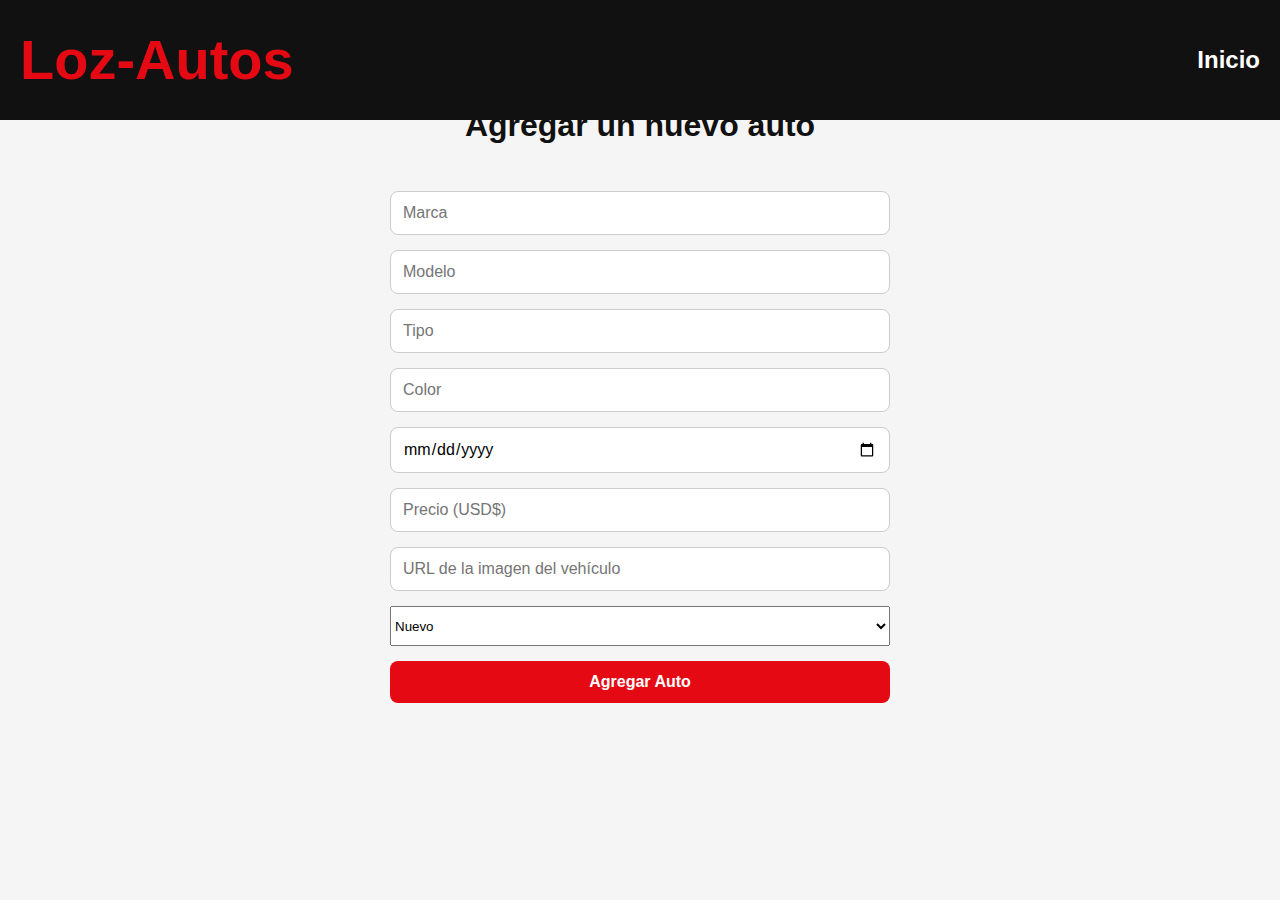
<file: ingreso.html>
<!DOCTYPE html>
<html lang="es">
<head>
    <meta charset="UTF-8">
    <meta name="viewport" content="width=device-width, initial-scale=1.0">
    <link rel="stylesheet" href="styles.css">
    <title>Agregar Auto</title>
</head>
<body>
    
  <!-- NAVBAR -->
  <header class="agregar">
    <h1>Loz-Autos</h1>
    <nav>
      <ul>
        <li><a href="index.html">Inicio</a></li>
      </ul>
    </nav>
  </header>

  <!-- FORMULARIO DE ALTA DE AUTO -->
  <section id="agregar">
    <h2 class="titulo-agregar">Agregar un nuevo auto</h2>
    <form method="POST">
      <input type="text" name="marca" placeholder="Marca" required>
      <input type="text" name="modelo" placeholder="Modelo" required>
      <input type="text" name="tipo" placeholder="Tipo" required>
      <input type="text" name="color" placeholder="Color" required>
      <input type="date" name="fecha_fabricacion" required>
      <input type="number" name="precio" placeholder="Precio (USD$)" step="0.01" required>
      <input type="text" name="url_img" placeholder="URL de la imagen del vehículo" required>
      
      <select class="estado" name="estado" required>
        <option value="Nuevo">Nuevo</option>
        <option value="Usado">Usado</option>
      </select>
      
      <button type="submit" name="agregar">Agregar Auto</button>
    </form>
  </section>
</body>
</html>
</file>
<file: styles.css>
/* --- RESET --- */
* {
  margin: 0;
  padding: 0;
  box-sizing: border-box;
  scroll-behavior: smooth;
  font-family: 'Segoe UI', sans-serif;
}

body {
  background-color: #f5f5f5;
  color: #333;
  line-height: 1.6;
}

/* --- NAVBAR --- */
header {
  background: #111;
  color: #fff;
  padding: 15px 20px;
  position: fixed;
  width: 100%;
  top: 0;
  z-index: 1000;
  display: flex;
  justify-content: space-between;
  align-items: center;
}

header h1 {
  font-size: 3.5rem;
  color: #e50914;
}

nav ul {
  font-size: 1.5rem;
  list-style: none;
  display: flex;
  gap: 20px;
}

nav a {
  text-decoration: none;
  color: #fff;
  font-weight: bold;
  transition: color 0.3s;
}

nav a:hover {
  color: #e50914;
}

/* --- SECTIONS --- */
section {
  padding: 100px 20px;
  min-height: 100vh;
}

#inicio {
  background: url('https://www.hdcarwallpapers.com/download/2021_bmw_m3_competition_4k-2560x1440.jpg') no-repeat center center/cover;
  color: white;
  display: flex;
  align-items: center;
  justify-content: center;
  flex-direction: column;
  text-align: center;
}

#inicio img {
  width: auto;
  height: auto;
}

#inicio h2 {
  font-size: 3rem;
  margin-bottom: 20px;
  text-shadow: 2px 2px 6px #000;
}

#inicio p {
  font-size: 1.3rem;
  max-width: 700px;
  background: rgba(0, 0, 0, 0.5);
  padding: 15px;
  border-radius: 15px;
}

/* --- CATALOGO --- */
#catalogo h2,
#agregar h2,
#contacto h2 {
  font-size: 2rem;
  text-align: center;
  margin-bottom: 40px;
  color: #111;
}

.catalogo-grid {
  display: grid;
  grid-template-columns: repeat(auto-fit, minmax(250px, 1fr));
  gap: 20px;
}

.card {
  background: #fff;
  border-radius: 10px;
  overflow: hidden;
  box-shadow: 0 4px 10px rgba(0, 0, 0, 0.1);
  transition: transform 0.3s;
}

.card:hover {
  transform: translateY(-5px);
}

.card img {
  width: 70%;
  height: 50%;
  object-fit: cover;
}

.card-body {
  padding: 15px;
}

.card-body h3 {
  margin-bottom: 10px;
  color: #e50914;
}

.card-body p {
  font-size: 0.9rem;
  margin-bottom: 5px;
}

/* --- FORMULARIOS --- */
form {
  max-width: 500px;
  margin: 0 auto;
  display: flex;
  flex-direction: column;
  gap: 15px;
}

input,
textarea,
button {
  padding: 12px;
  border: 1px solid #ccc;
  border-radius: 8px;
  font-size: 1rem;
}

button {
  background: #e50914;
  color: #fff;
  border: none;
  cursor: pointer;
  font-weight: bold;
  transition: 0.3s;
}

button:hover {
  background: #b0060f;
}

/* --- FOOTER --- */
footer {
  background: #111;
  color: #fff;
  text-align: center;
  padding: 20px;
}

footer a {
  color: #e50914;
  text-decoration: none;
}

footer a:hover {
  text-decoration: underline;
}

/* --- CATALOGO LIMITADO CON DIFUMINADO --- */
.catalogo-container {
  position: relative;
  max-height: 600px;
  overflow: hidden;
}

.catalogo-container::after {
  content: "";
  position: absolute;
  bottom: 0;
  left: 0;
  width: 100%;
  height: 150px;
  background: linear-gradient(to top, #f5f5f5, rgba(245, 245, 245, 0));
  pointer-events: none;
  z-index: 5;
}

.ver-mas-btn {
  display: block;
  margin: 20px auto;
  padding: 12px 20px;
  background: #e50914;
  color: #fff;
  font-weight: bold;
  border: none;
  border-radius: 8px;
  cursor: pointer;
  transition: 0.3s;
}

.ver-mas-btn:hover {
  background: #b0060f;
}

.catalogo-grid .card {
  display: flex;
  flex-direction: column;
  border: 1px solid #ccc;
  border-radius: 8px;
  overflow: hidden;
  background-color: #fff;
}

.catalogo-grid .card img {
  width: 100%;         /* ocupa todo el ancho de la tarjeta */
  height: 200px;       /* alto fijo para todas las imágenes */
  object-fit: cover;   /* recorta la imagen manteniendo proporción */
  display: block;
}

.catalogo-grid .card-body {
  padding: 10px;
  flex: 1;
}
.puto{
  margin-top: 80px;
}
.estado{
  height: 40px;
  /* width: ; */
}
</file>
